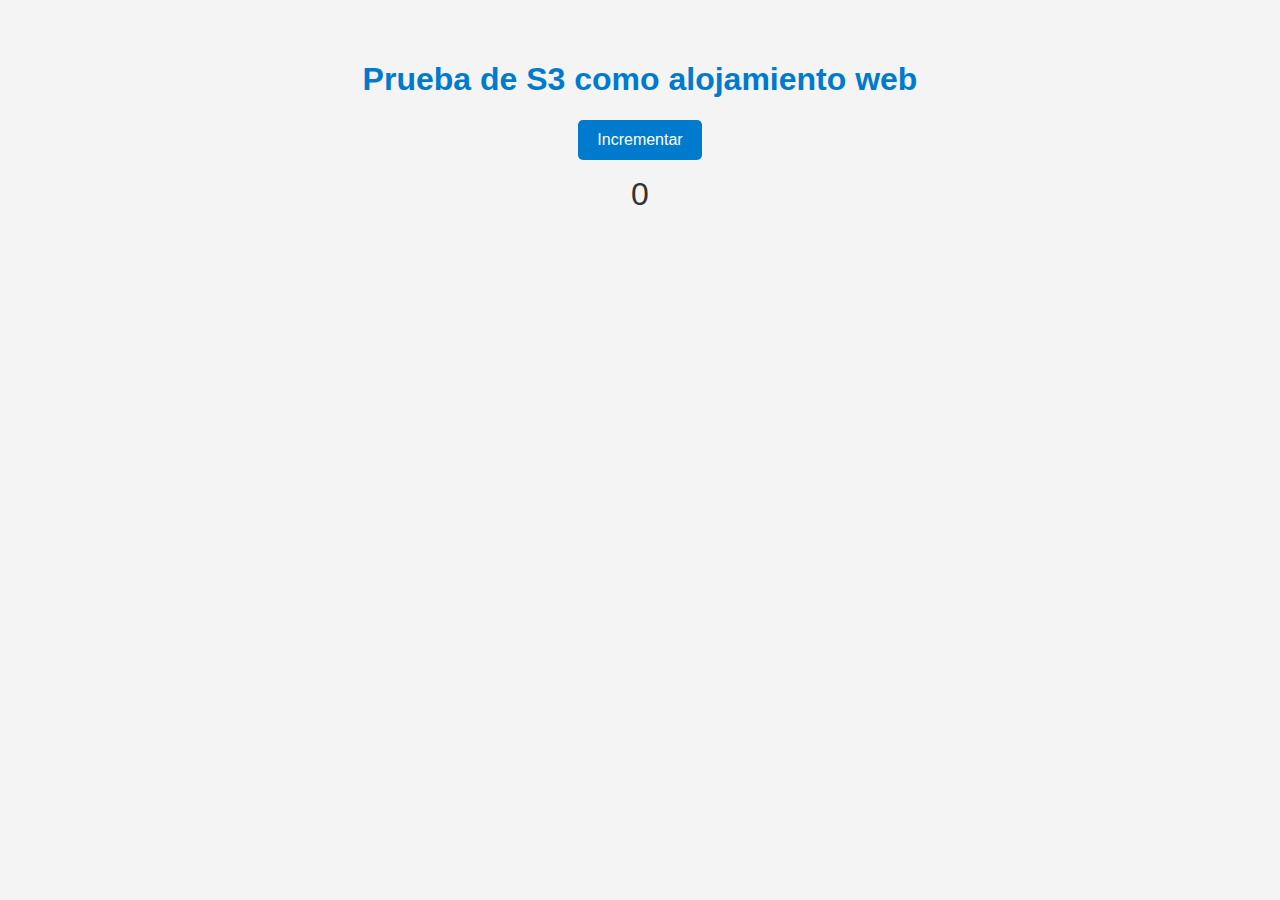
<file: s3/index.html>
<!DOCTYPE html>
<html lang="en">
  <head>
    <meta charset="UTF-8" />
    <meta name="viewport" content="width=device-width, initial-scale=1.0" />
    <title>Document</title>
    <link rel="stylesheet" href="./style.css" />
  </head>
  <body>
    <h1>Prueba de S3 como alojamiento web</h1>
    <button>Incrementar</button>
    <p id="counter">0</p>
    <script src="./index.js"></script>
  </body>
</html>
</file>
<file: s3/style.css>
body {
  font-family: Arial, sans-serif;
  background-color: #f4f4f4;
  color: #333;
  text-align: center;
  padding: 2rem;
}

h1 {
  color: #007acc;
}

button {
  background-color: #007acc;
  color: white;
  border: none;
  padding: 0.7rem 1.2rem;
  border-radius: 5px;
  font-size: 1rem;
  cursor: pointer;
}

button:hover {
  background-color: #005fa3;
}

#counter {
  font-size: 2rem;
  margin-top: 1rem;
}
</file>
